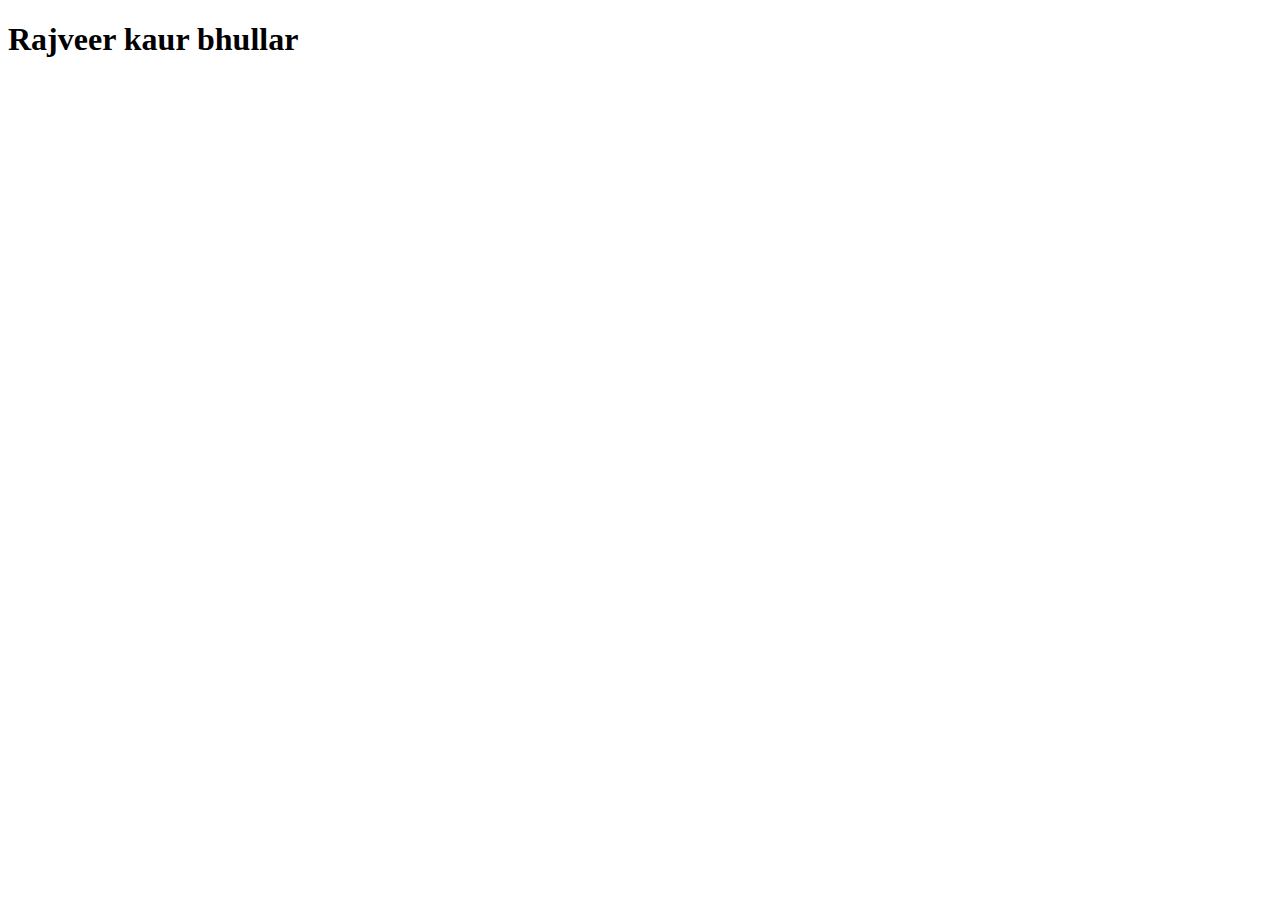
<file: Index.html>
<!DOCTYPE html>
<html lang="en">
<head>
    <meta charset="UTF-8">
    <meta name="viewport" content="width=device-width, initial-scale=1.0">
    <title>Document</title>
</head>
<body>
    <h1>Rajveer kaur bhullar</h1>
</body>
</html>
</file>
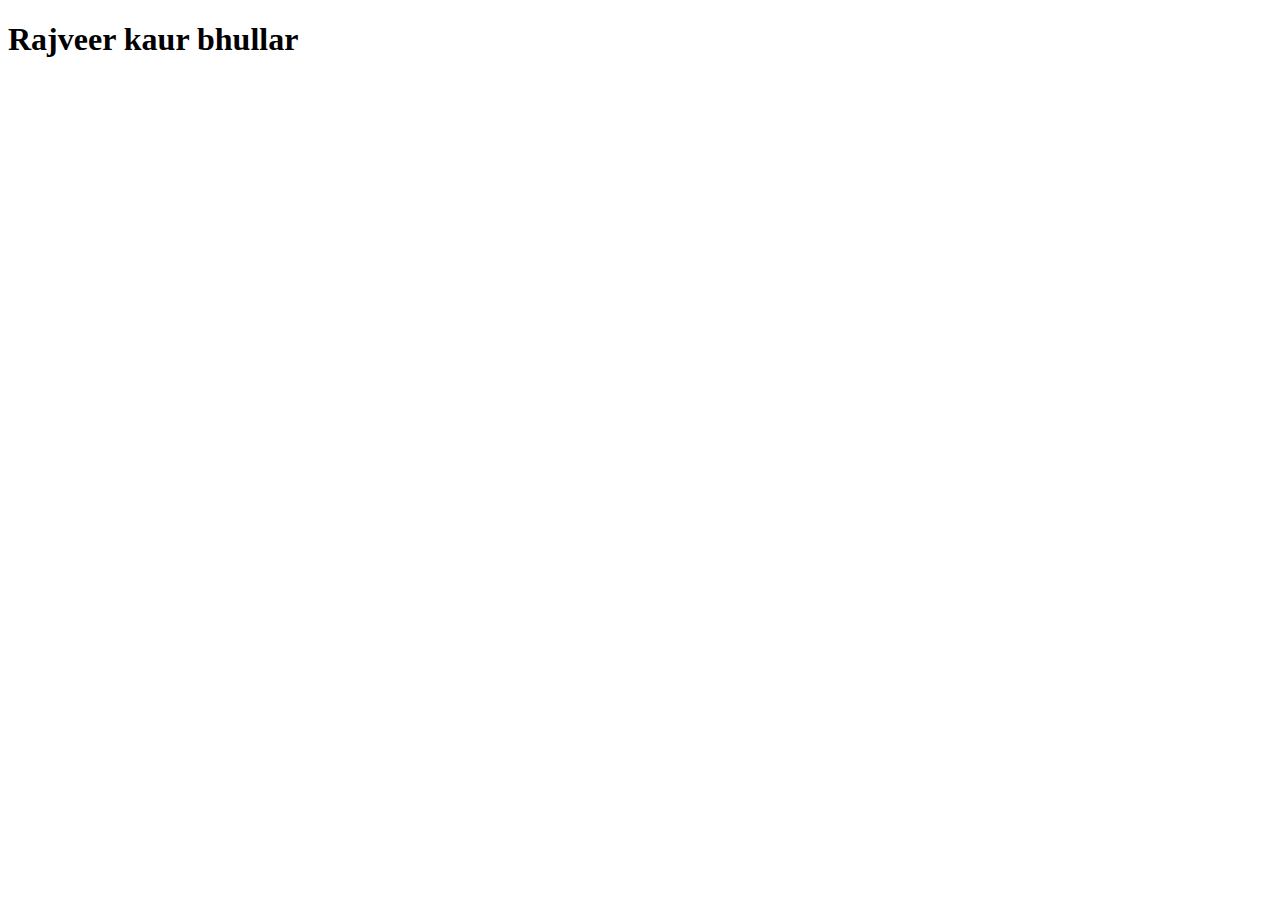
<file: index.html>
<!DOCTYPE html>
<html lang="en">
<head>
    <meta charset="UTF-8">
    <meta name="viewport" content="width=device-width, initial-scale=1.0">
    <title>Document</title>
</head>
<body>
    <h1>Rajveer kaur bhullar</h1>
</body>
</html>
</file>
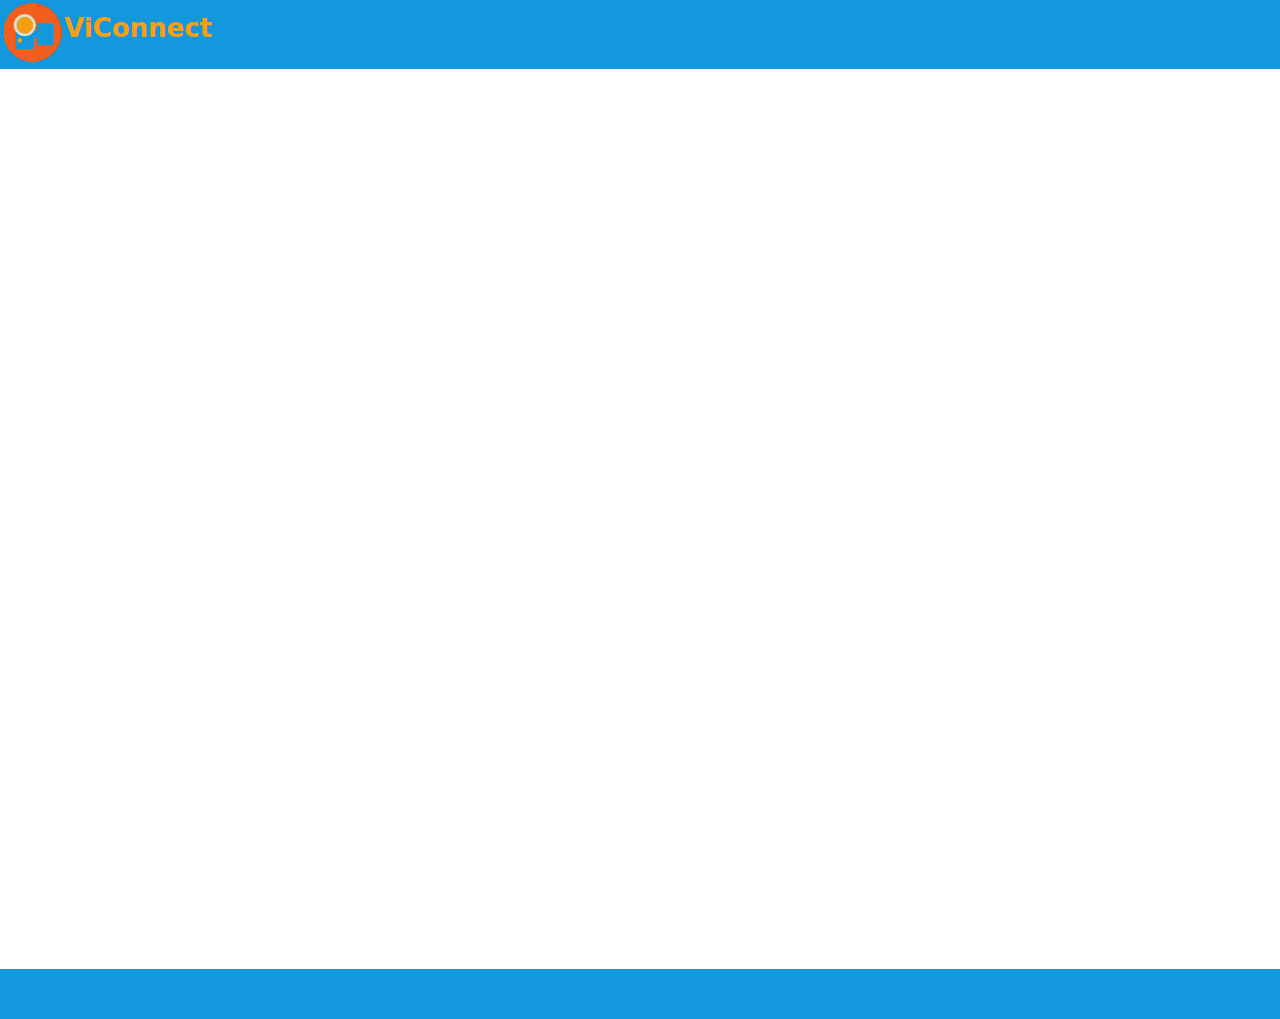
<file: home.html>
<!DOCTYPE html>
<html lang="en">
<head>
    <meta charset="UTF-8">
    <meta name="viewport" content="width=device-width, initial-scale=1.0">
    <link rel="stylesheet" href="css/style.css">
    <link rel="stylesheet" href="css/media.css">
    <title>Document</title>
</head>
<body>
    
      <nav class="navbar ">
        <img src="images/icon.png" style="width:5%">
  <span id="viconnect">ViConnect</span>
      </nav>
      <div class="box content full-height"><div class="container">
         
      </div>
    </div>
      <footer class="footer"></footer>
     
      
      
</body>

</html>
</file>
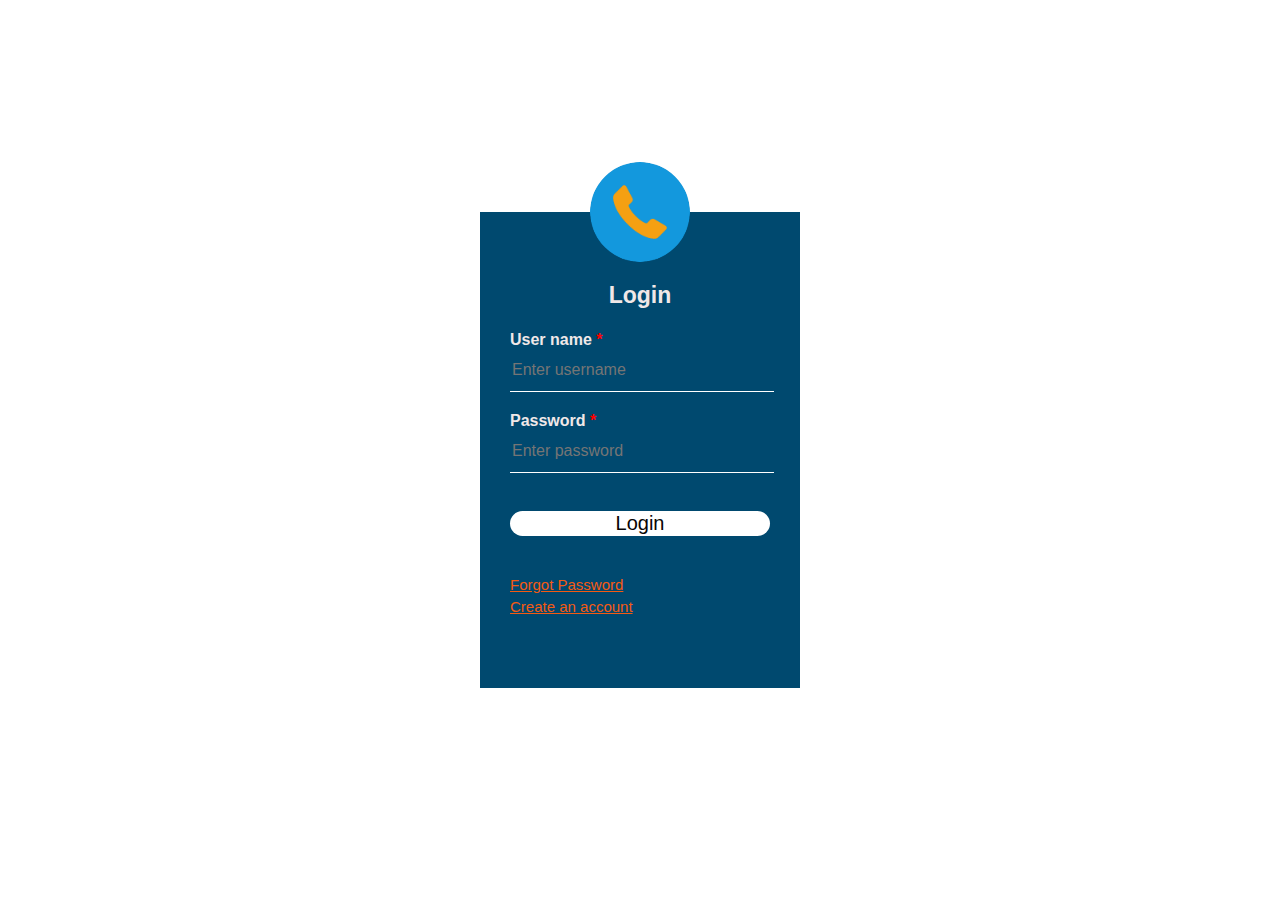
<file: Login.html>
<!DOCTYPE html>
<html lang="en">
<head>
    <meta charset="UTF-8">
    <meta name="viewport" content="width=device-width, initial-scale=1.0">
    <title>Login</title>
    <link rel="stylesheet" type="text/css" href="login.css">
</head>
<body>
    <div class="loginbox">
        <img src="images/phone-icon.png" class="raj">
        <h1>Login</h1>
        <form>
            <span style="color: red;" id="usererror"></span>
            <p>User name <span style="color: red;">*</span></p>
            
            <input type="text" id = "name" placeholder= "Enter username" />
            <span style="color: red;" id="passerror"></span>
            <p>Password <span style="color: red;">*</span></p>
            <input type="password" id="pass" name="" placeholder= "Enter password" /> <br><br>
            <input type="submit" name="" value="Login" id="submit" onclick=" return validate()"/><br> <br>
            <a href="#">Forgot Password</a> <br>
            <a href = "#">Create an account</a>
        </form>
    </div>
    
</body>
<script>
   
        function validate()
        {
            var user = document.getElementById("name").value;
            var password = document.getElementById("pass").value;
           
            debugger;
            if (user == "")
            {
                document.getElementById("usererror").innerHTML = "User Name can not be blank";
                return false
                
            }
            else
            {
                document.getElementById("usererror").innerHTML = "";
                
            }
            if(password == "")
            {
                document.getElementById("passerror").innerHTML = "Password can not be blank";
                return false
            }
            else
            {
                document.getElementById("passerror").innerHTML = "";
                
            }
            
           
        }

       
    

    
    
</script>
</html>
</file>
<file: css/style.css>
html, body {
  height: 100%;
  margin: 0;
}

.full-height {
  height: 100%;
  background:white;
}

#button-display-div
{
  text-align: center;
  margin-left: 5%;
  margin-right: 5%;
  position: absolute;
  top: 50%;
  transform: translateY(-50%);
  min-width: 35%;
    max-width: 35%;
    background: #f4a713;
    padding: 10px;
  
}
body {
    font-family: system-ui;
  
    color: white;
   min-height: 100%;
    margin:0px
  }
  .wrapper
  {
    grid-column: col-start / span 12;
    display:grid;
  }
  .navbar
  {
    background:#1398dd;
  }
  .wrapper .nav > img
  {
    width:5%;
  }
  .container {  
      display: grid;  
      grid-template-columns: 1fr 1fr;  
      object-fit: cover;  
    height:100%
      /*grid-template-rows: 50px 50px;*/  
  }
  .container > div > img {  
      width: 100%;  
      height: 100%;  
      object-fit: cover;  
  }
  .header,
  .footer {
    background-color: #1398dd;
    position: relative;
  }
  
  .header {
      grid-area: header;
    }
  
    .footer {
      height: 50px;
     
    }
  .content {
      grid-area: content;
    }
    button#login {
      background: #0000004a;
      color: white;
      font-family: auto;
      padding: 10px;margin: 5px;
  }
  button#signup {
    background: #0000004a;
    color: white;
    font-family: auto;
    padding: 10px;
}

button#login:hover {
  background: #1398dd;
  color: white;
  font-family: auto;
  padding: 10px;margin: 5px;
}
button#signup:hover {
background: #1398dd;
color: white;
font-family: auto;
padding: 10px;
}
#home-texture-div
{
  background-image: url("https://wallpaperaccess.com/full/2150811.jpg");
  width: 100%;  
      height: 100%;  
      
  background-size: cover;
}

.centered {
  position: absolute;
  top: 50%;
  left: 75%;
  transform: translate(-50%, -50%);
}
#viconnect
{
  
  font-size: 26px;
  color: #f5a012;
  animation-name: logotext;
  animation-duration: 10s;
  vertical-align:top;
  font-weight: bold;
  font-weight: bold;
    position: absolute;
    padding-top: 1%;
}
#meetup
{
  text-align: center;color: black;font-weight: bold;font-size: 28px;
  animation-name: meettext;
  animation-duration: 10s;
 
}
@keyframes meettext {
 

  0%   {color: #f4a713;}
  25%  {color: #f05f1e;}
  50%  {color: white}
  100% {color: black;}

}
</file>
<file: css/media.css>
/* If the screen size is 601px wide or more, set the font-size of <div> to 80px */
@media screen and (min-width: 601px) {
    div#button-display-div {
      font-size: 30px;
      transform: translateY(-37%);
    }
    button {
        border: 1px solid;
        font-size: 30px;
    }
    
  }
  
  /* If the screen size is 600px wide or less, set the font-size of <div> to 30px */
  @media screen and (max-width: 600px) {
    div#button-display-div {
      font-size: 16px;
      transform: translateY(-22%);
    }
    button {
        border: 1px solid;
        font-size: 14px;
    }
    .footer {
        height: 30px;
       
      }
}
    @media screen and (max-width: 400px) {
        div#button-display-div {
          font-size: 7px;
          transform: translateY(-13%);
        }
        button {
            border: 1px solid;
            font-size: 6px;
        }
        .footer {
            height: 20px;
           
          }
  }
</file>
<file: login.css>
/*
color: #f4a713; yellow
color: #f05f1e; orange
 color: #1398dd; blue
*/
body{
    margin: 0%;
    padding:0 ;
    background-size:cover;
    background-position: center;
    font-family:sans-serif ;
}
.loginbox{
    height:420px ;
    width:320px ;
    background: #00496f;
    color:rgb(240, 232, 232);
    left: 50%;
    top:50%;
    position: absolute;
    box-sizing: border-box;
    transform: translate(-50%,-50%);
    padding:70px 30px ;
}
.raj{
    height:100px ;
    width: 100px;
    position: absolute;
    border-radius: 50%;
    left:110px;
    top: -50px;
}
.loginbox p{
    margin: 0;
    padding: 0;
    font-weight:bold ;
}
h1{
    margin: 0;
    padding: 0 0 22px;
    text-align: center;
    font-size: 23px;
}
.loginbox input{
    width: 100%;
    margin-bottom: 20px;
}
.loginbox input[type="text"],input[type="password"]
{
    background: transparent;
    border: none;
    border-bottom: 1px solid #fff;
    height: 40px;
    outline: none;
    color: #fff;
    font-size: 16px;
}
.loginbox input[type="submit"]:hover{
    cursor: pointer;
    color: rgb(0, 0, 0);
    background: #ff7f07;
}
.loginbox input[type="submit"]
{
    border:none;
    outline:none;
    background: #ffffff;
    color: rgb(8, 5, 5);
    border-radius: 20px;
    font-size: 20px;
}
.loginbox a {
    font-size: 15px;
    line-height: 22px;
    color: rgb(245, 90, 18);
}
.loginbox a:hover{
    color: #ff7f07;
}
@media(max-width:768px){.loginbox{
    height: auto;
    box-sizing: border-box;
    padding: 10%;
    
}
.raj{width: 30%;
height: 20%;
position: absolute;
border-radius: 50%;
left:114px;
top:-50px;
}
}
@media(min-width:1024px){.loginbox
{
    height:auto;
    
}

}
@media(max-width:468px){.loginbox{

    height: auto;
    box-sizing: border-box;
    
}
.raj{width: 20%;
height: 20%;
position: absolute;
border-radius: 50%;
left:110px;
top:-50px;}
}
@media(min-width:769px)and (max-width:1023px){
    .loginbox{
        height: auto;
        box-sizing: border-box;
        
    }
    .raj{
        width: 30%;
        height: 22%;
        position: absolute;
        border-radius: 50%;
        left:112px;
        top:-60px;
    }
}
</file>
